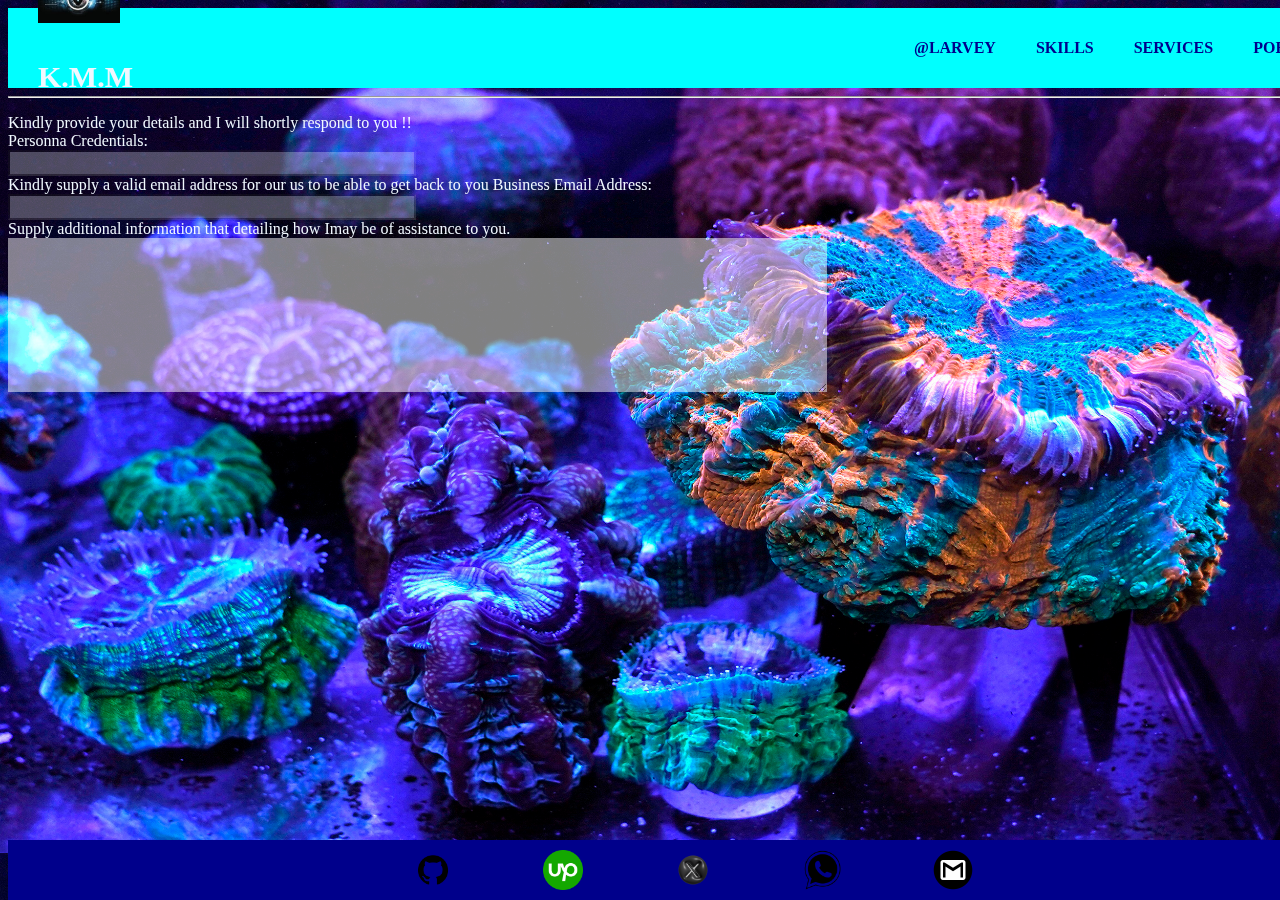
<file: pages/contact.html>
<!DOCTYPE html>
<html lang="en">
<head>
    <meta charset="UTF-8">
    <meta name="viewport" content="width=device-width, initial-scale=1.0">
    <title>ABOUT</title>
    <link rel="stylesheet" href="/styles/class_tags.css">
    <link rel="stylesheet" href="/styles/id_tags.css">
    <link rel="stylesheet" href="/styles/resources.css">
    <link rel="stylesheet" href="/styles/navigation.css">
</head>
<body>
    <header>
        <nav>
            <div class="logo">
                <img src="/resources/images/logo.jpg" alt="" id="logoimages">
                <p>K.M.M</p></div>
            <ul>
                <li> <a href="/pages/index.html">@LARVEY</a></li>
                <li> <a href="/pages/about.html">SKILLS</a></li>
                <li> <a href="/pages/services.html">SERVICES</a></li>
                <li> <a href="/pages/skills.html">PORTFOLIO</a></li>
                <li><a href="/pages/contact.html">ABOUT</a></li>
            
            </ul>
        </nav>
    </header>
    <section id="about">
        <hr>
            <p id="input_text_about">
                 Kindly provide your details and I will shortly respond to you !! <br>
                 Personna Credentials:  <br>
                 <input type="text" id="text_area">
                
        
                <br>
                Kindly supply a valid email address for our us to be able to get back to you
                 Business Email Address:  <br>
                <input type="email" id="text_area">
                <br>
                
                Supply additional information that detailing how Imay be of assistance to you. 
                <br>
                <textarea name="" id="text_area_input" cols="100" rows="10"></textarea>
        </p>
    </section>
    <footer id="footer">
        <img src="/resources/images/giticon.png" alt="github_icon" id="footer_images">
        <img src="/resources//images/upwork.png" alt="upwork_icon" id="footer_images">
        <img src="/resources/images/twitter.png" alt="twitter_icon" id="footer_images">
        <img src="/resources/images/whatsicon.png" alt="whatsapp_icon" id="footer_images">
        <img src="/resources/images/mail.png" alt="gmail_icon" id="footer_images">
    </footer>  
</body>
</html>
</file>
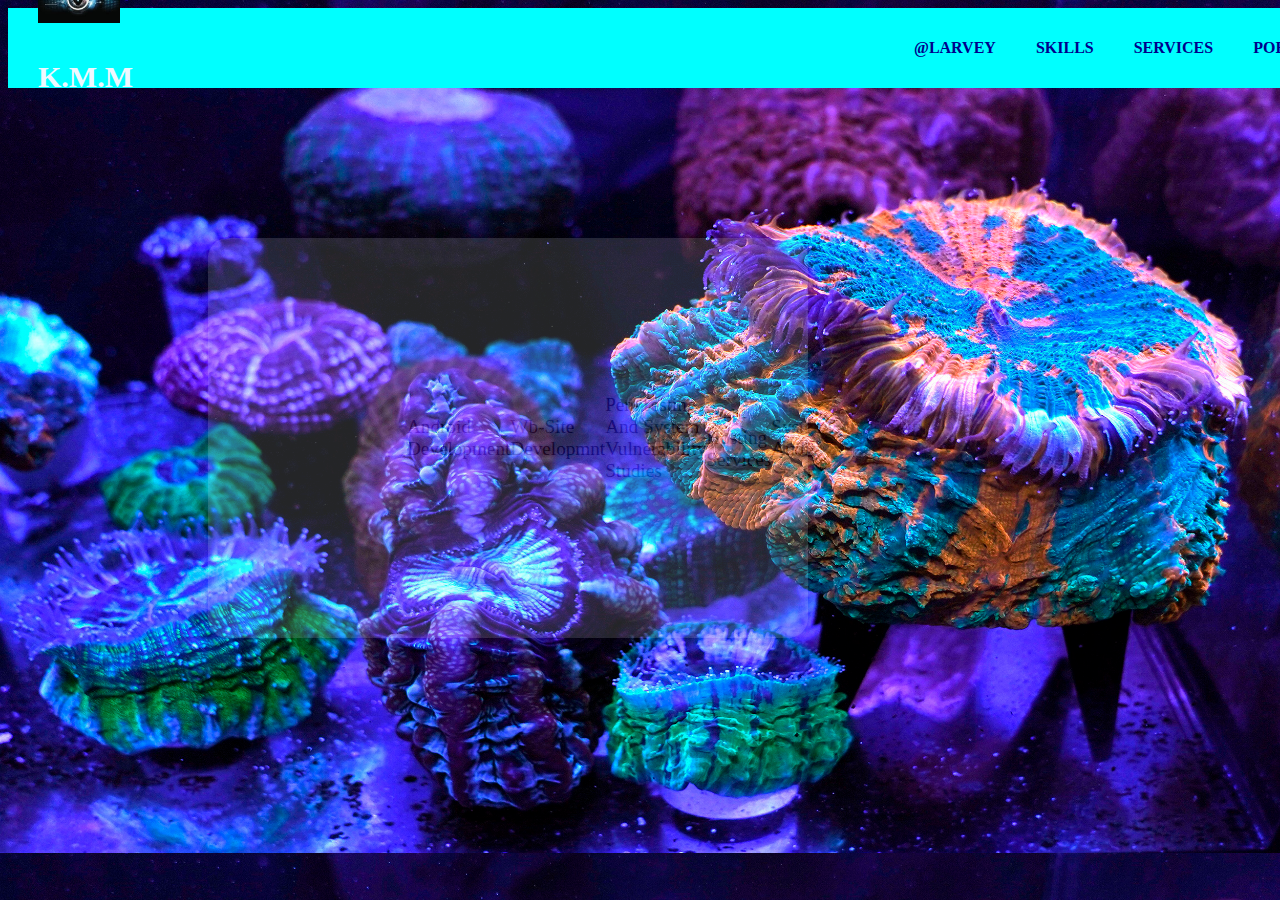
<file: pages/services.html>
<!DOCTYPE html>
<html lang="en">
<head>
    <meta charset="UTF-8">
    <meta name="viewport" content="width=device-width, initial-scale=1.0">
    <title>ABOUT</title>
    <link rel="stylesheet" href="/styles/class_tags.css">
    <link rel="stylesheet" href="/styles/id_tags.css">
    <link rel="stylesheet" href="/styles/resources.css">
    <link rel="stylesheet" href="/styles/navigation.css">
</head>
<body>
    <header>
        <nav>
            <div class="logo">
                <img src="/resources/images/logo.jpg" alt="" id="logoimages">
                <p>K.M.M</p></div>
            <ul>
                <li> <a href="/pages/index.html">@LARVEY</a></li>
                <li> <a href="/pages/about.html">SKILLS</a></li>
                <li> <a href="/pages/services.html">SERVICES</a></li>
                <li> <a href="/pages/skills.html">PORTFOLIO</a></li>
                <li><a href="/pages/contact.html">ABOUT</a></li>
            
            </ul>
        </nav>
    </header>
    <section id="services_">
        <div id="services_container">
            <p class="services">
                <h1>
                    SERVICES OFFERED
                </h1>
                <ul class="services">
                    <li>Android Development</li>
                    <li>Wb-site developmnt</li>
                    <li>Pen-testing and system vulnerability studies</li>
                    <li>Web-hosting services</li>
                    <li>System audits</li>
                    <li>Coach aspiring cybrsecurity students and graduates</li>
                </ul>
            </p>
        </div>
    </section>
</body>
</html>
</file>
<file: styles/class_tags.css>
html{
    overflow: auto;
    scroll-margin: none;
    background-color: #000;
    color: aliceblue;
    background-image: url("/resources/images/coralreefback.jpg");
    background-size: cover;
    background-position: fixed;
    display:flex;
}
/*services.html*/
.services{
    color:black !important;
    opacity:none !important ;
    font-size: larger !important;
}
/*index.html*/
.landing{
    display: flex;
    flex-direction: column !important;
    margin: auto 20PX;
    
}
.landing>p{
    font-size: 120px;
    justify-content: center;
}
</file>
<file: styles/id_tags.css>
#footer /*affects the general footers in all the pages */{
    background-color: #00008b;
    height: 60px;
    width:100vw;
    padding:none;
    display: flex;
    align-items: center;
    justify-content: center;
    position: fixed;
    bottom: -1px;;
}
#footer_images{
    display: flex;
    padding-left: 90px;
}
/*about.html*/
#skills_list>li{
    position: relative;
    display:flex;
    flex-direction: row;
    list-style: inside;
}
#skills_container>h1{
    display: flex;
    font-weight: 700;
    font-size:120px ;
    justify-content: center;
    -webkit-text-stroke: 0.3vw #00008b;
}
#skills_container>h1:before{
    
}
#skills_container>h1:after{
    -webkit-text-stroke: 0vw #383d52;
    border-right:2px solid:

}
/*contact.html*/
#text_area{
    height:20px;
    width:400px;
    mix-blend-mode: lighten;
    opacity:0.3;
    background-color: aliceblue;
    color:aliceblue;
}
#text_area_input{
    opacity:0.5;
    color:black;
    border: none;
}
/*service.html*/
#services_container{
    height: 400px;
    width:600px;
    background-color: aliceblue;
    border-radius: 20px;
    opacity:0.15;
    display: flex;
    align-items: center;
    right:200px;
    margin-left:200px;
    margin-top: 150px;
}
/*index.html*/
</file>
<file: styles/resources.css>
#logoimages{
    display:inline-block;
    flex-direction: column;
    height: 50px;
    width:auto;
}
#footer_images{
    height: 40px;
    width: auto;
}
#footer{
    background-color: #00008b;
    width: 100vw;
    margin-left: 0%;
    margin-bottom: 0%;
    margin-right: 0%;
    bottom: 0%; 
    position: fixed;
}
</file>
<file: styles/navigation.css>
header nav {
    display: flex;
    width: 110vw;
    height: 60px;
    background:  aqua;
    justify-items: space-between;
    align-items: center;
    padding: 10px;
    position: sticky; 
}

.logo{
    display: inline-block;
    width: fit-content;
    font-size: 30px;
    font-weight: 900;
    margin-left: 20px;
}
ul{
    display: inline-flex;
    list-style: none;
    margin-left: auto;
    margin-right: 20px;
    width: 40vw;
    justify-content: space-around;
}

li{
    display: flex;
    text-transform: capitalize;
    font-weight: 500;
    height: 60px;
    align-items: center;
    display: flex;



    

}

li a{
    text-decoration: none;
    color: darkblue;
    display: inline-flex;
    font-weight: 800;
    height: 100%;
    text-align: center;
    align-items: center;
    
    padding: 0 20px;

}

li a:active {

border-bottom: 2cm !important;
border-color: #00008b !important;
}
</file>
